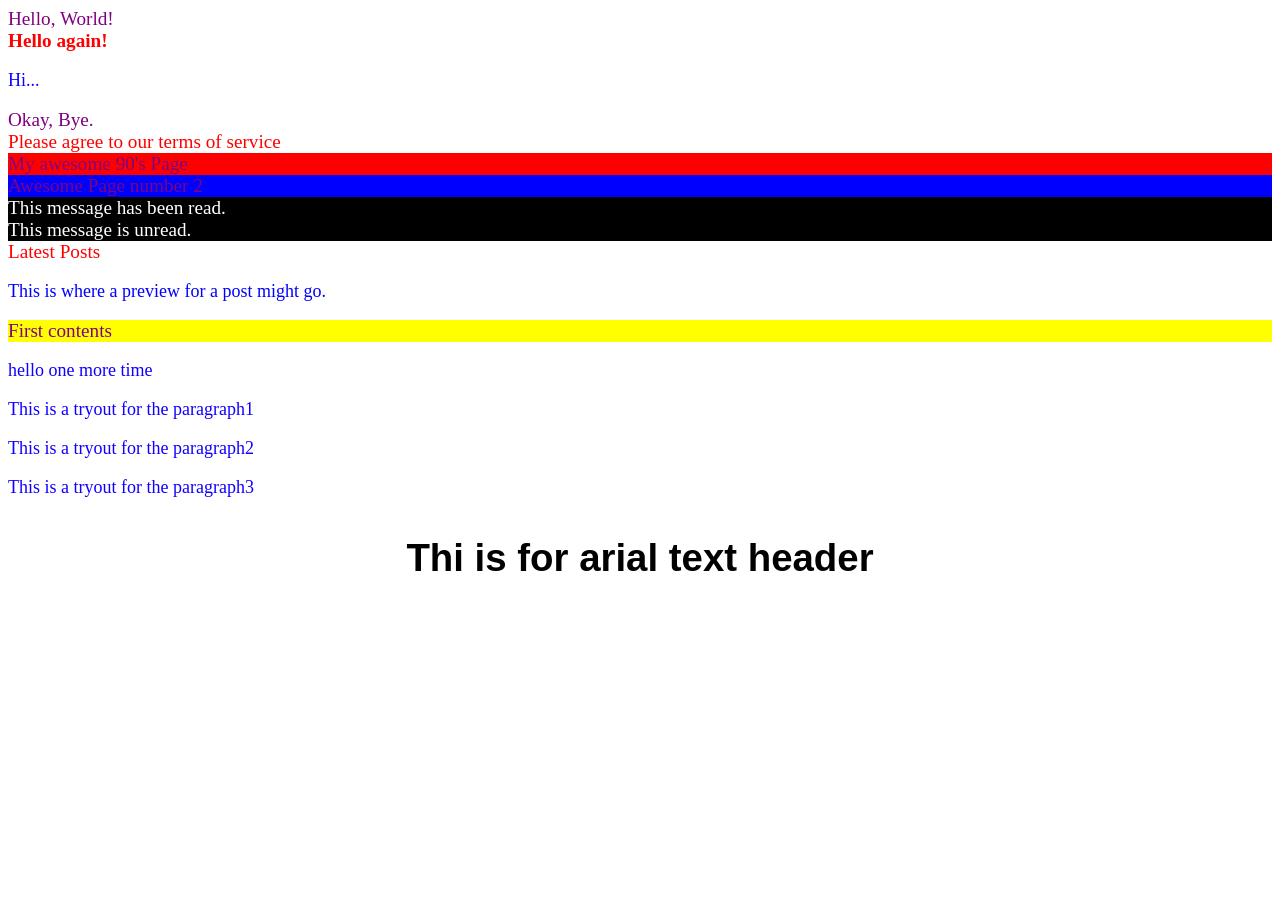
<file: index.html>
<!DOCTYPE html>
<html lang="en">
<head>
    <meta charset="UTF-8">
    <meta name="viewport" content="width=device-width, initial-scale=1.0">
    <title>CSS Learning</title>

    <link rel="stylesheet" href="styles.css">

    <div>Hello, World!</div>
    <div class="alert-text severe-alert"> Hello again!</div>
    <p>Hi...</p>   
    <div>Okay, Bye.</div>

    <div class="alert-text">Please agree to our terms of service</div>
    <div id="title">My awesome 90's Page</div>
    <div id="titleone">Awesome Page number 2</div>
    <div class="read">This message has been read.</div>
    <div class="unread">This message is unread.</div>
    <div>
        <div class="subsection header">Latest Posts</div>
        <p class="subsection" id="preview">
            This is where a preview for a post might go.
        </p>
    </div>
</head>
<body>

    <div class="ancestor">
        <div class="contents">First contents</div>
            <div class="contents"></div>
        </div>
    </div>
    <p>hello one more time</p>

    <p>This is a tryout for the paragraph1</p>
    <p>This is a tryout for the paragraph2</p>
    <p>This is a tryout for the paragraph3</p>
    
    <h3>Thi is for arial text header</h3>
</body>
</html>
</file>
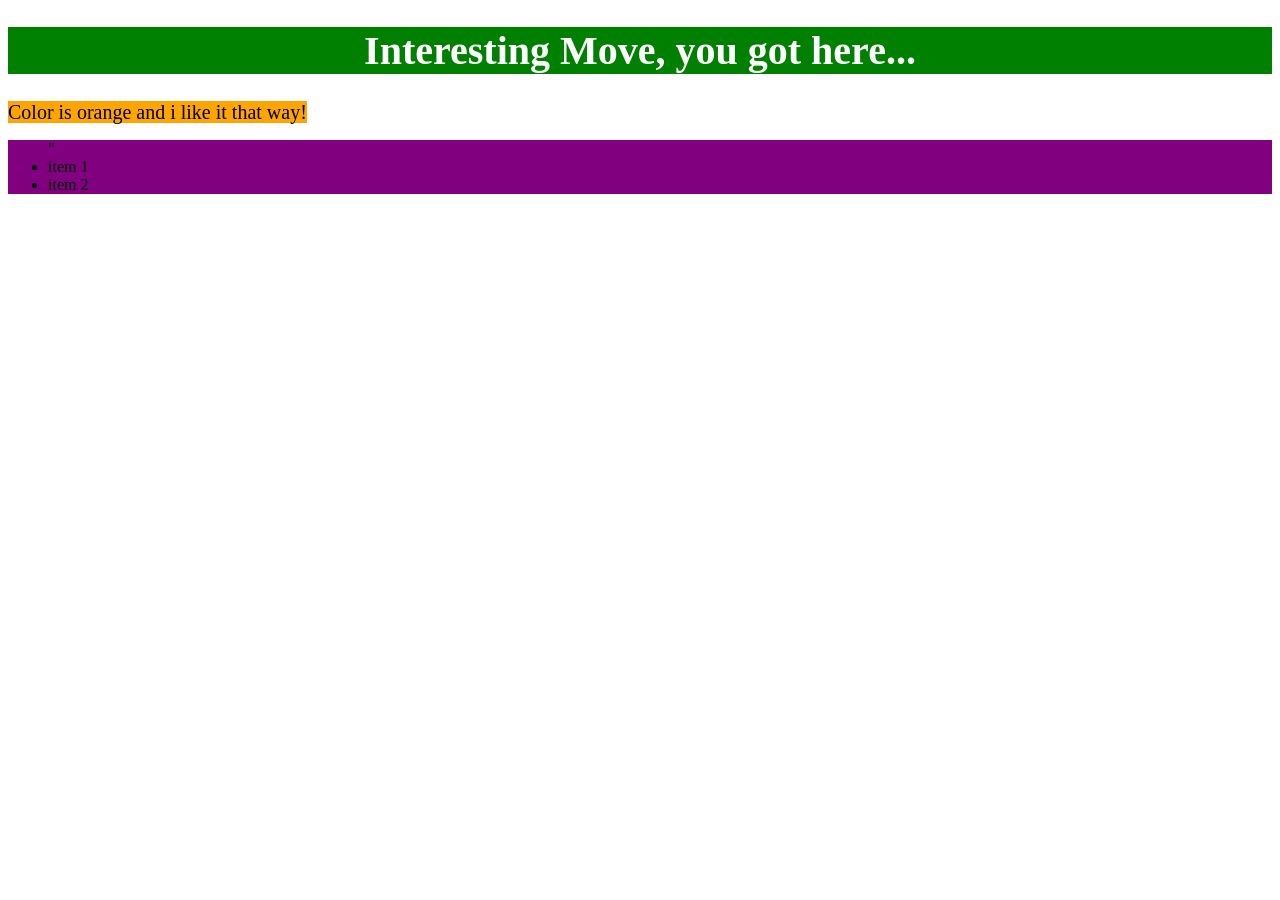
<file: 5-exercises-copy/01-css-methods/index.html>
<!DOCTYPE html>
<html lang="en">
  <head>
    <meta charset="UTF-8">
    <meta http-equiv="X-UA-Compatible" content="IE=edge">
    <meta name="viewport" content="width=device-width, initial-scale=1.0">
    <title>Methods for Adding CSS</title>
       <link rel="stylesheet" href="styles.css">
      
  </head>
  <body>
    <p><h1>Interesting Move, you got here...</h1></p>
    <style>span {
      background-color: orange;
      color: black;
      font-size: 20px;
    }
    </style>
    <p><span>Color is orange and i like it that way!</span></p>
   <ul style="background-color: purple; font-size: 16px;">"
   <li>item 1</li>
   <li>item 2</li>
   </ul>
  </body>
</html>
</file>
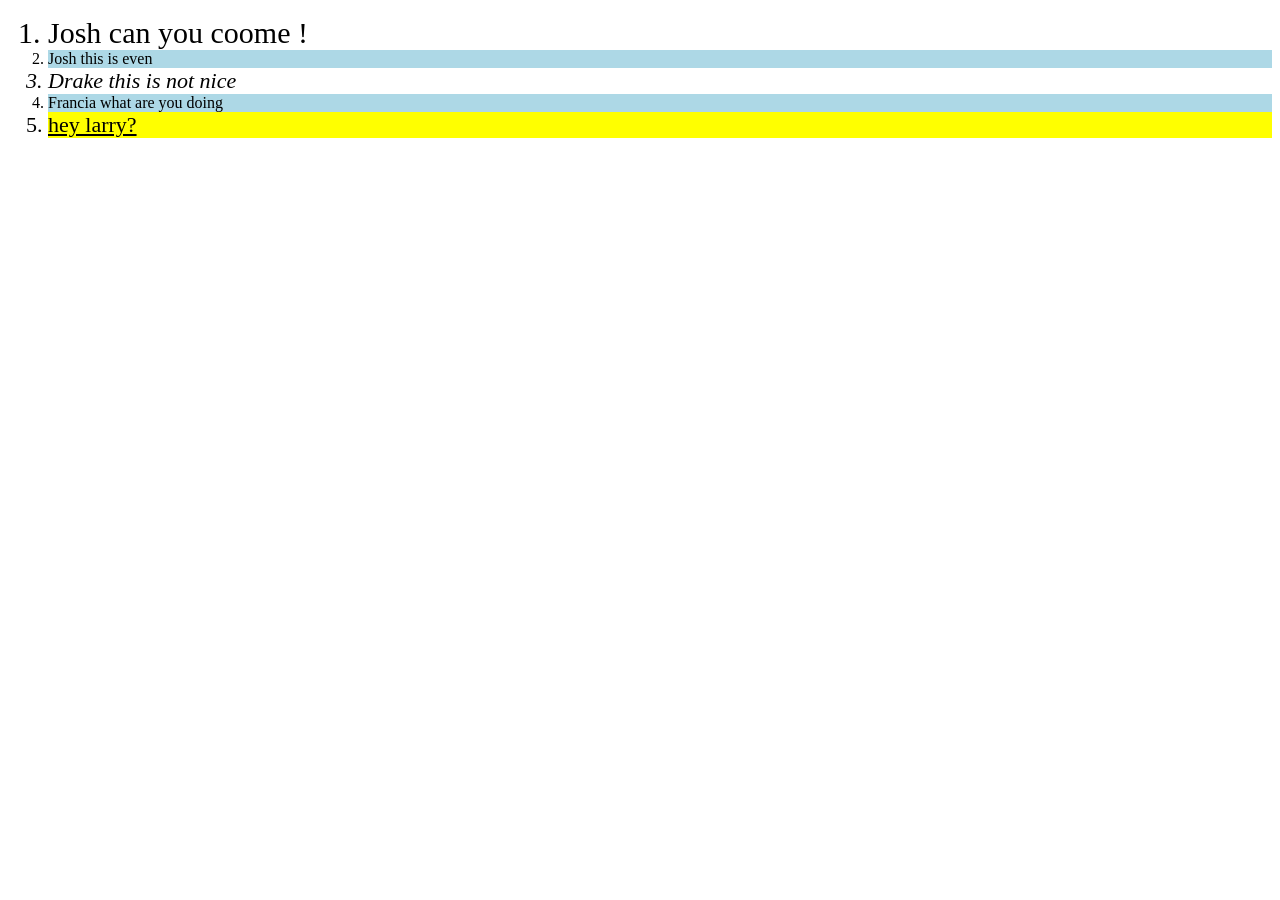
<file: 5-exercises-copy/02-class-id-selectors/index.html>
<!DOCTYPE html>
<html lang="en">
  <head>
    <meta charset="UTF-8">
    <meta http-equiv="X-UA-Compatible" content="IE=edge">
    <meta name="viewport" content="width=device-width, initial-scale=1.0">
    <title>Class and ID Selectors</title>
    <link rel="stylesheet" href="style.css">
  </head>
  <body>
    <ol>
      <li id="first">Josh can you coome !</li>
      <li class="even">Josh this is even</li>
      <li id="third">Drake this is not nice</li>
      <li class="even">Francia what are you doing</li>
      <li id="fifth">hey larry?</li>
    </ol>
   
  </body>
</html>
</file>
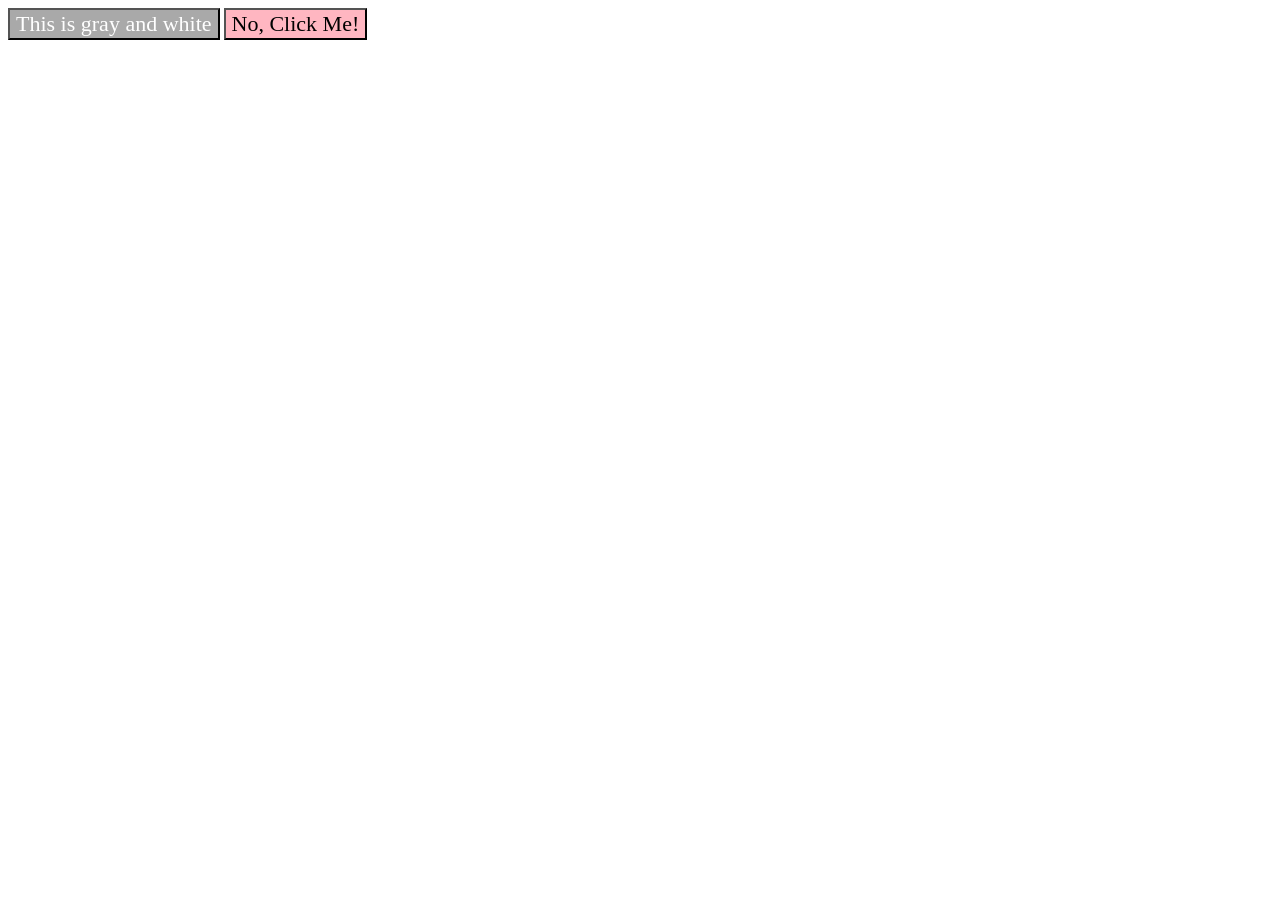
<file: 5-exercises-copy/03-grouping-selectors/index.html>
<!DOCTYPE html>
<html lang="en">
  <head>
    <meta charset="UTF-8">
    <meta http-equiv="X-UA-Compatible" content="IE=edge">
    <meta name="viewport" content="width=device-width, initial-scale=1.0">
    <title>Grouping Selectors</title>
    <link rel="stylesheet" href="style.css">
  </head>
  <body>
    <button class="blockqoute">This is gray and white</button>
    <button class="figcaption">No, Click Me!</button> 
  </body>
</html>
</file>
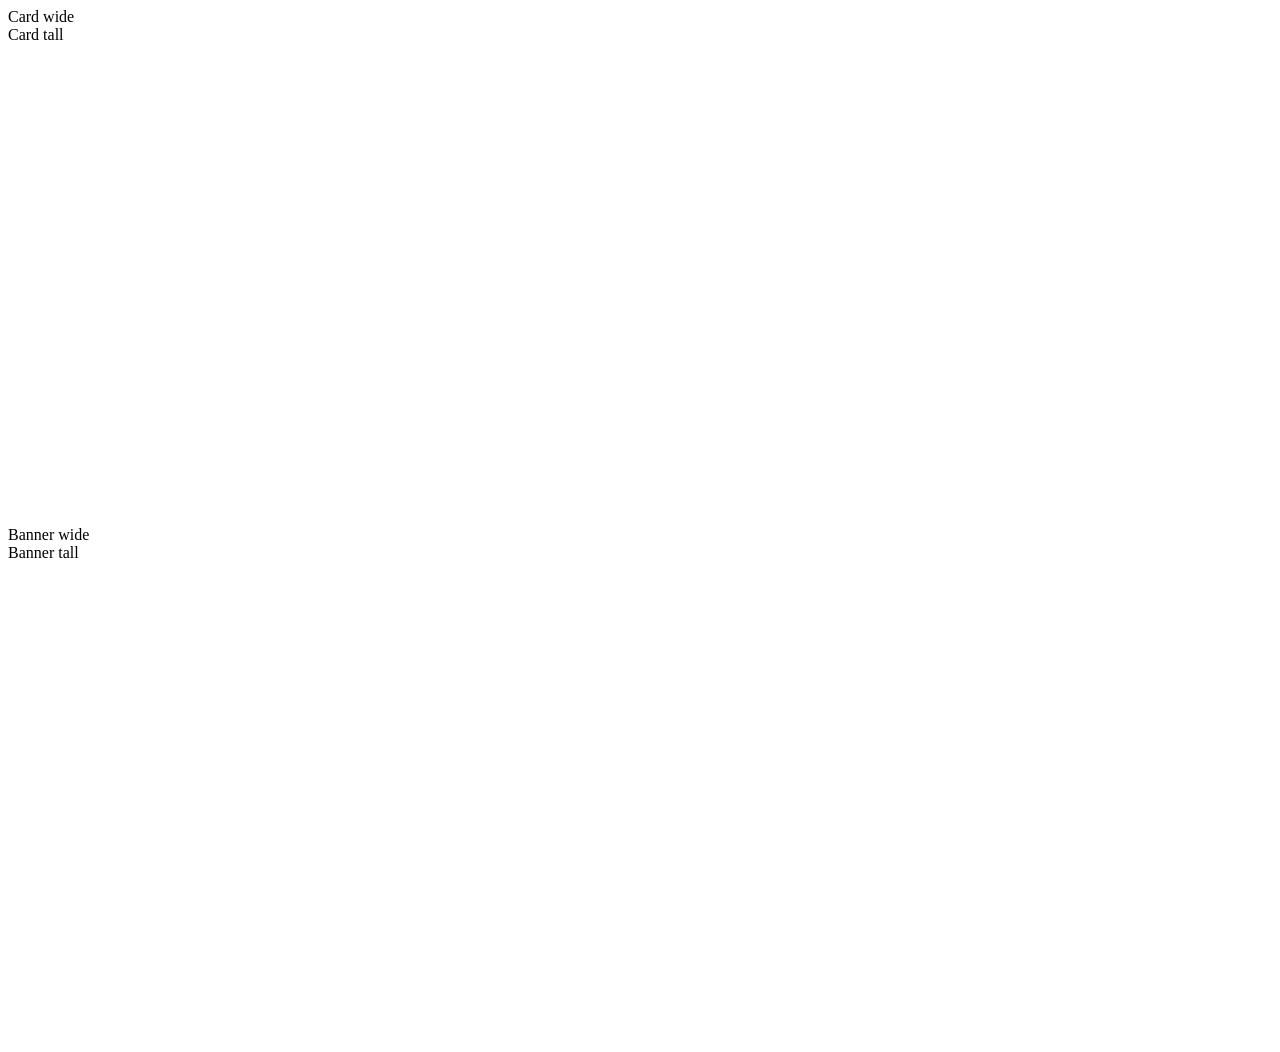
<file: 5-exercises-copy/04-chaining-selectors/index.html>
<!DOCTYPE html>
<html lang="en">
  <head>
    <meta charset="UTF-8">
    <meta http-equiv="X-UA-Compatible" content="IE=edge">
    <meta name="viewport" content="width=device-width, initial-scale=1.0">
    <title>Chaining Selectors</title>
    <link rel="stylesheet" href="style.css">
  </head>
  <body>
   <div class="card">
  <div class="card wide">Card wide</div>
  <div class="card tall">Card tall</div>
</div>

<div class="banner">
  <div class="banner wide">Banner wide</div>
  <div class="banner tall">Banner tall</div>
</div>
  </body>
</html>
</file>
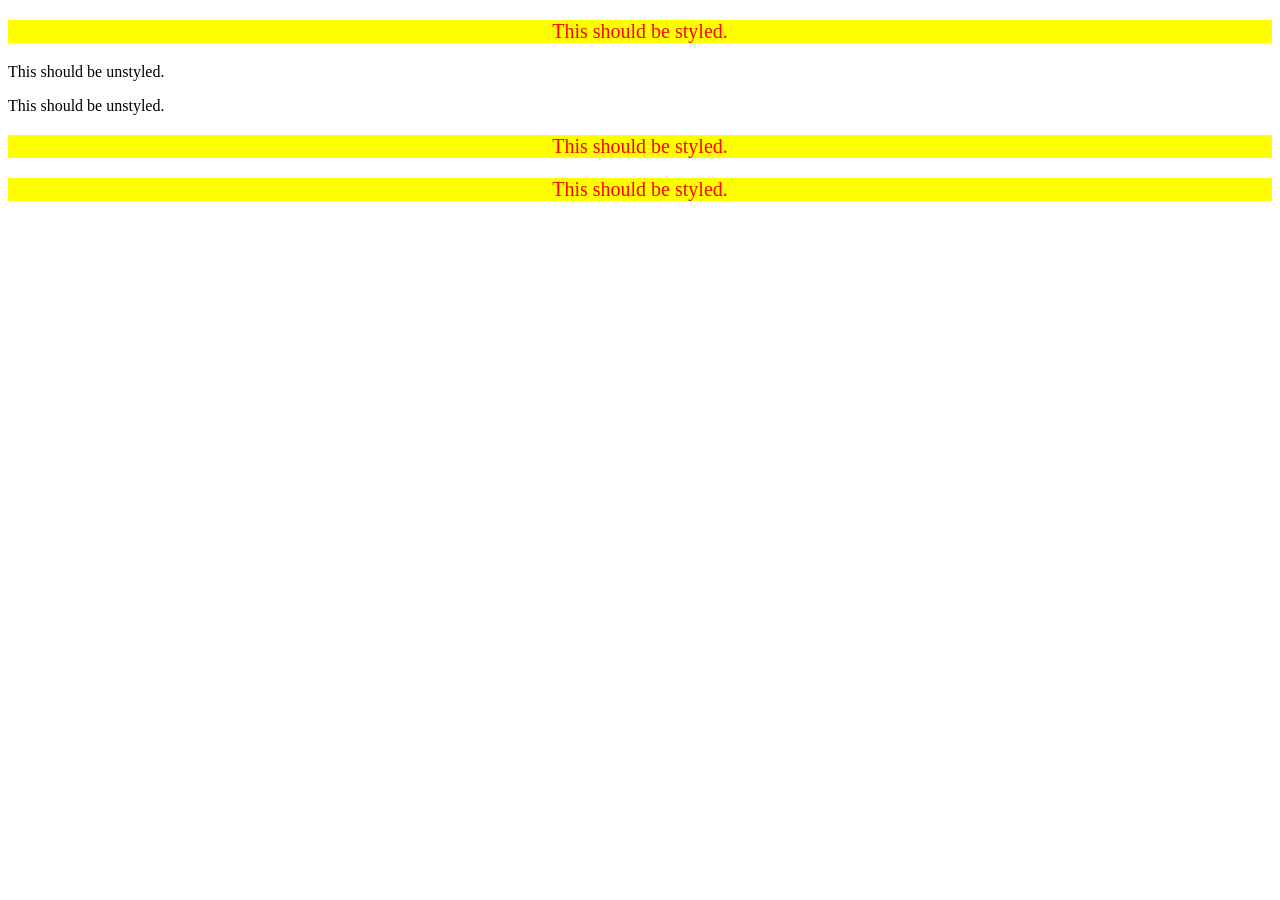
<file: 5-exercises-copy/05-descendant-combinator/index.html>
<!DOCTYPE html>
<html lang="en">
  <head>
    <meta charset="UTF-8">
    <meta http-equiv="X-UA-Compatible" content="IE=edge">
    <meta name="viewport" content="width=device-width, initial-scale=1.0">
    <title>Descendant Combinator</title>
    <link rel="stylesheet" href="style.css">
  </head>
  <body>
    <div class="container">
      <p class="text">This should be styled.</p>
    </div>
    <p class="text">This should be unstyled.</p>
    <p class="text">This should be unstyled.</p>
    <div class="container">
      <p class="text">This should be styled.</p>
      <p class="text">This should be styled.</p>
    </div>
  </body>
</html>
</file>
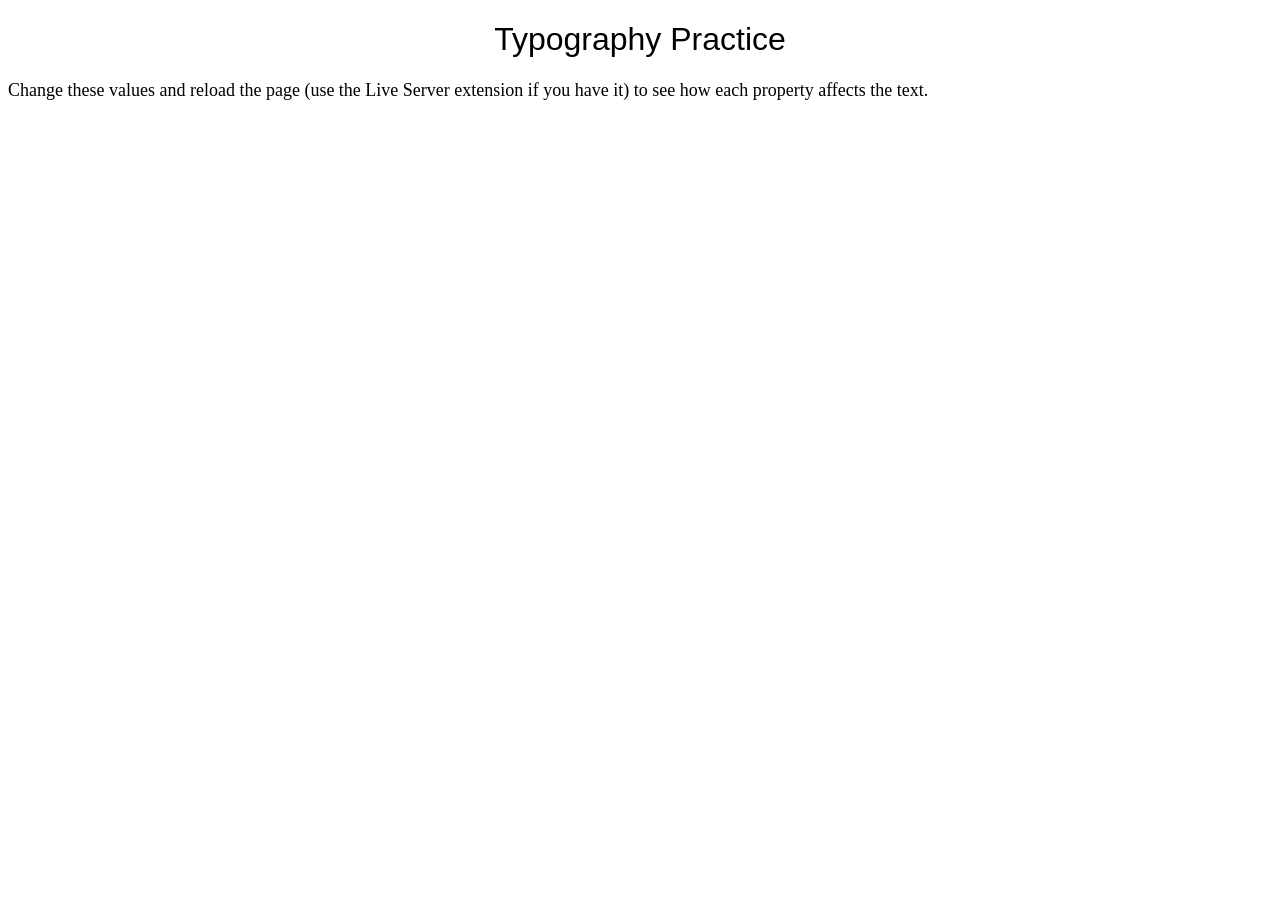
<file: typography-practice.html>
<!DOCTYPE html>
<html>
<head>
  <style>
    body {
      font-family: "Times New Roman", serif;
    }
    h1 {
      font-family: Arial, Helvetica, sans-serif;
      font-size: 2rem;
      font-weight: 500;
      text-align: center;
    }
    p {
      font-size: 18px;
      font-weight: 300;
      text-align: justify;
    }
  </style>
</head>
<body>
  <h1>Typography Practice</h1>
  <p>Change these values and reload the page (use the Live Server extension if you have it) to see how each property affects the text.</p>
</body>
</html>
</file>
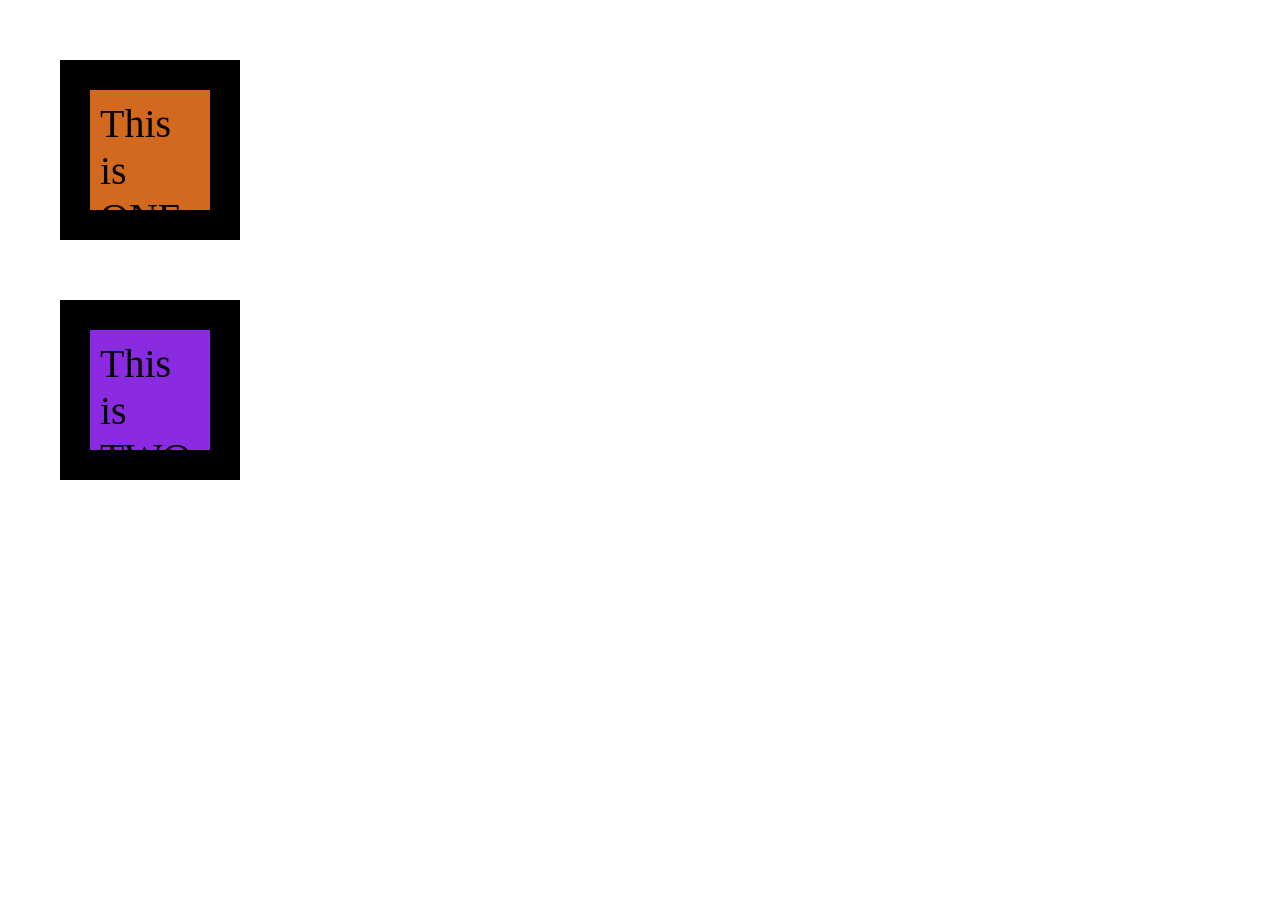
<file: boxmodel/boxmodel.html>
<!DOCTYPE html>
<html lang="en">
<head>
    <meta charset="UTF-8">
    <meta name="viewport" content="width=device-width, initial-scale=1.0">
    <title>Box Model</title>
    <link rel="stylesheet" href="boxmodel.css"> 
</head>
<body>
<div class="box-one">This is ONE</div>
<div class="box-two">This is TWO</div>

    
</body>
</html>
</file>
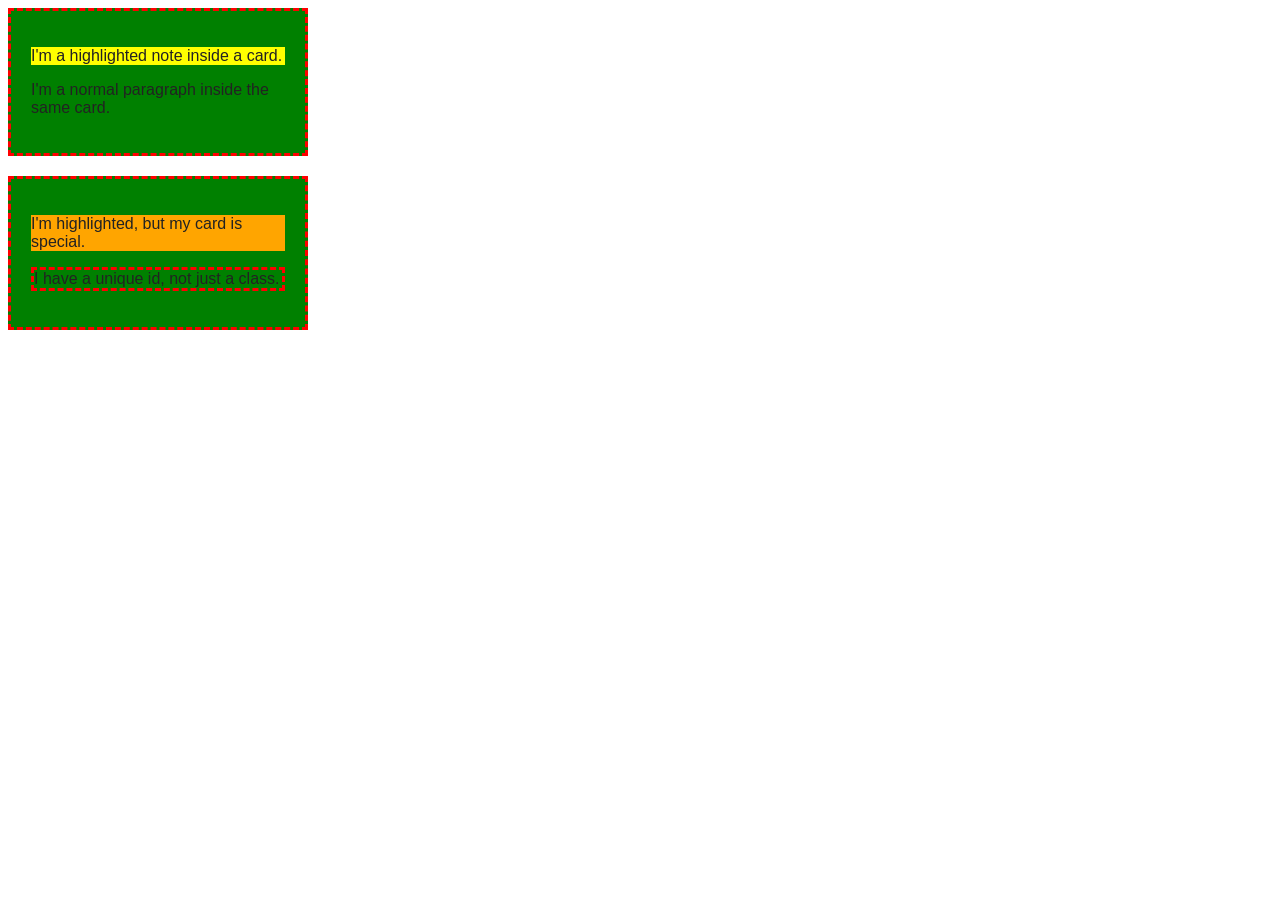
<file: boxmodel/boxmodelcascade.html>
<!DOCTYPE html>
<html lang="en">
<head>
    <meta charset="UTF-8">
    <title>Cascade + Box Model</title>
    <link rel="stylesheet" href="boxmodelcascade.css">
</head>
<body>
    <div class="card">
        <p class="highlight">I'm a highlighted note inside a card.</p>
        <p>I'm a normal paragraph inside the same card.</p>
    </div>

    <div class="card special">
        <p class="highlight">I'm highlighted, but my card is special.</p>
        <p id="unique-note">I have a unique id, not just a class.</p>
    </div>
</body>
</html>
</file>
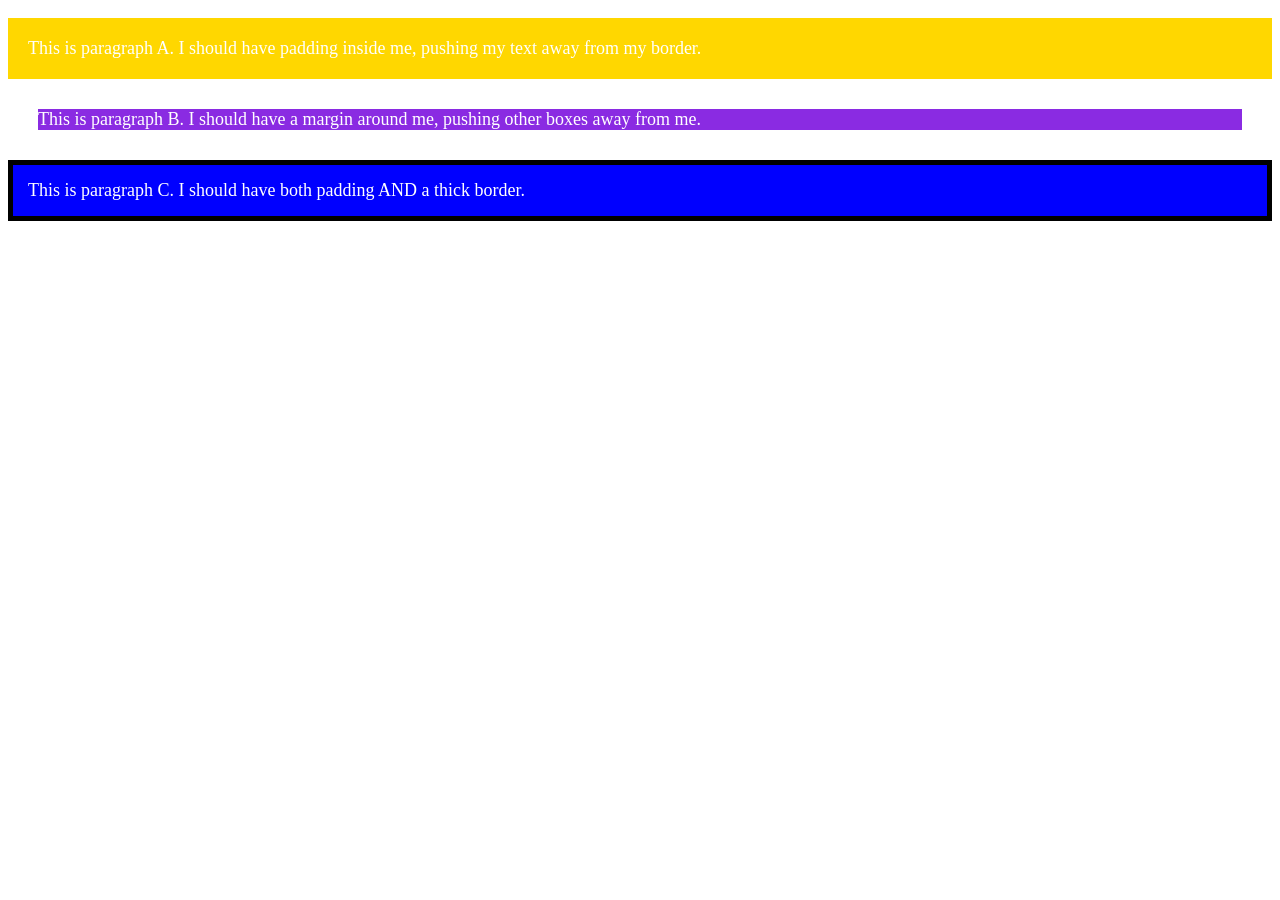
<file: boxmodel/boxmodeltry.html>
<!DOCTYPE html>
<html lang="en">
<head>
    <meta charset="UTF-8">
    <meta name="viewport" content="width=device-width, initial-scale=1.0">
    <title>Box Model Practice</title>
    <link rel="stylesheet" href="boxmodeltry.css">
</head>
<body>

    <p class="box-a">This is paragraph A. I should have padding inside me, pushing my text away from my border.</p>
    <p class="box-b">This is paragraph B. I should have a margin around me, pushing other boxes away from me.</p>
    <p class="box-c">This is paragraph C. I should have both padding AND a thick border.</p>
    
</body>
</html>
</file>
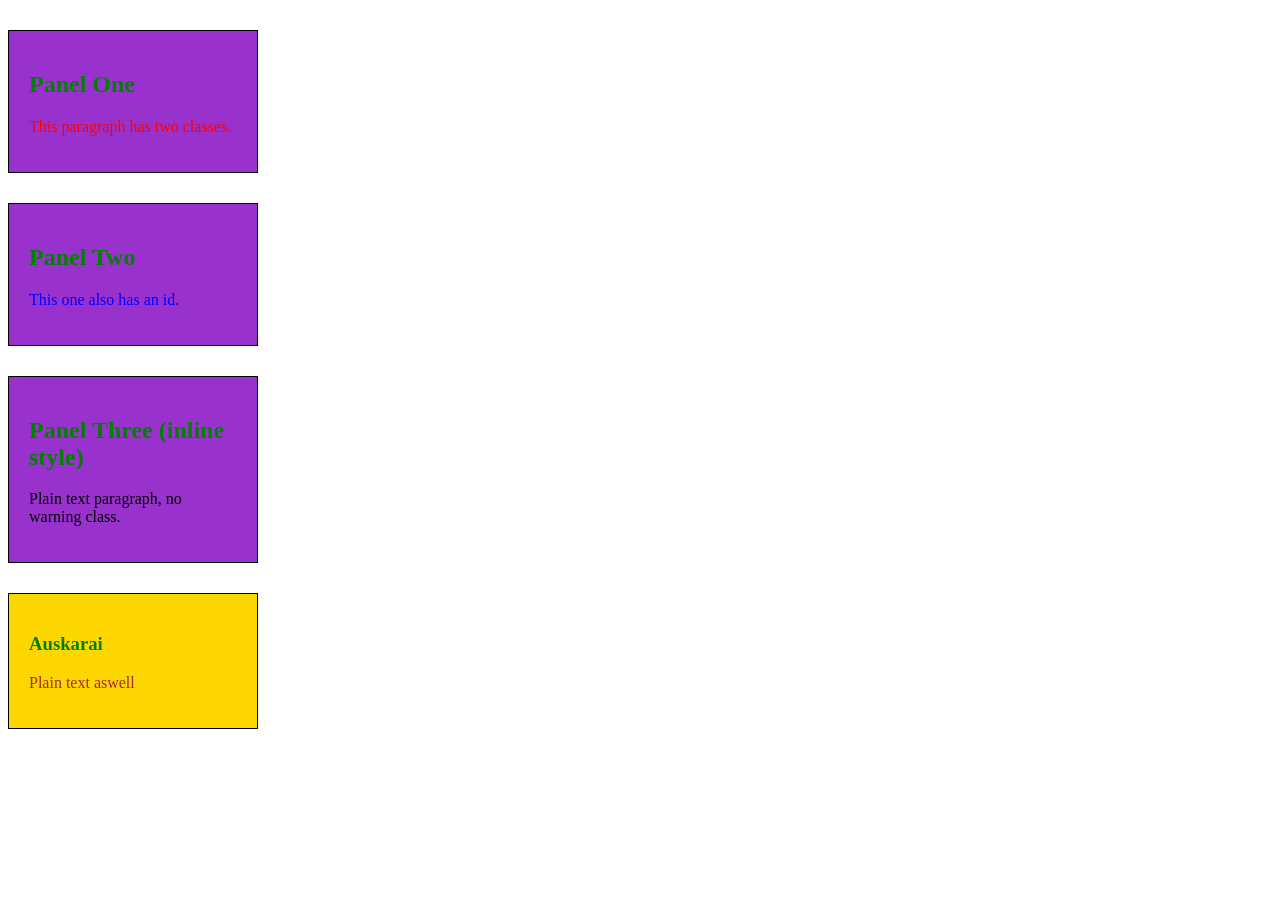
<file: boxmodel/Cascade-advanced.html>
<!DOCTYPE html>
<html lang="en">
<head>
    <meta charset="UTF-8">
    <title>Advanced Cascade + Box Model</title>
    <link rel="stylesheet" href="Cascade-advanced.css">
</head>
<body>
    <div class="panel">
        <h2 class="title" style="color:green">Panel One</h2>
        <p class="text warning">This paragraph has two classes.</p>
    </div>

    <div class="panel">
        <h2 class="title" style="color: green;">Panel Two</h2>
        <p class="text warning" id="critical">This one also has an id.</p>
    </div>

    <div class="panel">
        <h2 class="title" style="color: purple;">Panel Three (inline style)</h2>
        <p class="text">Plain text paragraph, no warning class.</p>
    </div>

    <div class="fine">
        <h3 class="title">Auskarai</h3>
        <p class="text" style="color: brown;">Plain text aswell</p>
    </div>
</body>
</html>
</file>
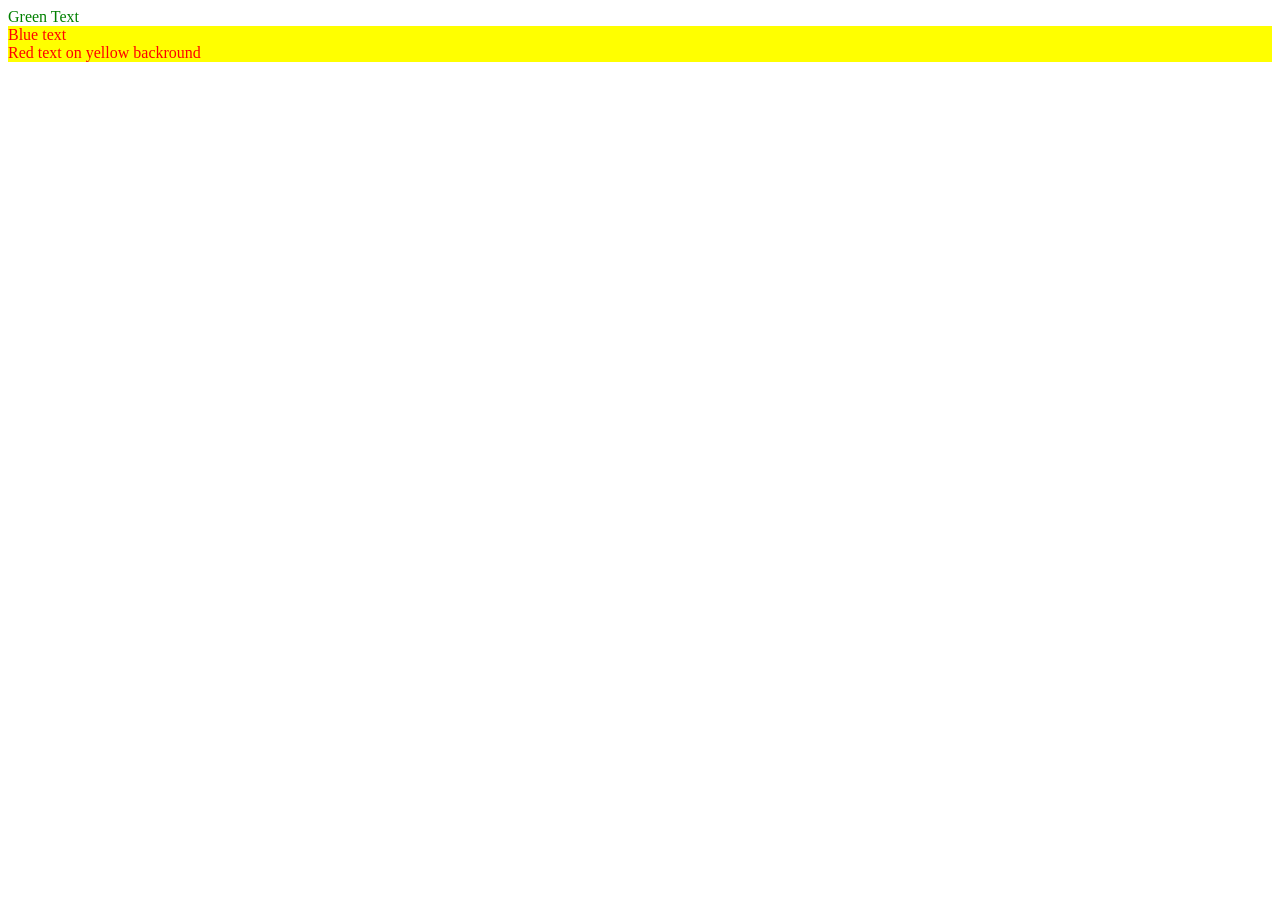
<file: cascade/cascade.html>
<!DOCTYPE html>
<html lang="en">
<head>
    <meta charset="UTF-8">
    <meta name="viewport" content="width=device-width, initial-scale=1.0">
    <title>Cascades</title>
    <link rel="stylesheet" href="cascade.css"> 
</head>
<body>
        <div class="main">
            <div class="list subsection">Green Text</div>
        </div>
        <!-- Pirmenybe kuomet yra panaudojami 2 raktiniai zodziai. -->

<div class="main">
  <div class="list" id="subsection">Blue text</div>
</div>
        <!-- ID yra aiskesnis ir labiausiai nusako dominavima siuo atveju-->

<div class="main">
    <div class="list" id="subsection">Red text on yellow backround</div>
</div>
        <!--Gali santykiauti tarpusavyje, nes abu turi ta pati ID-->



    
</body>
</html>
</file>
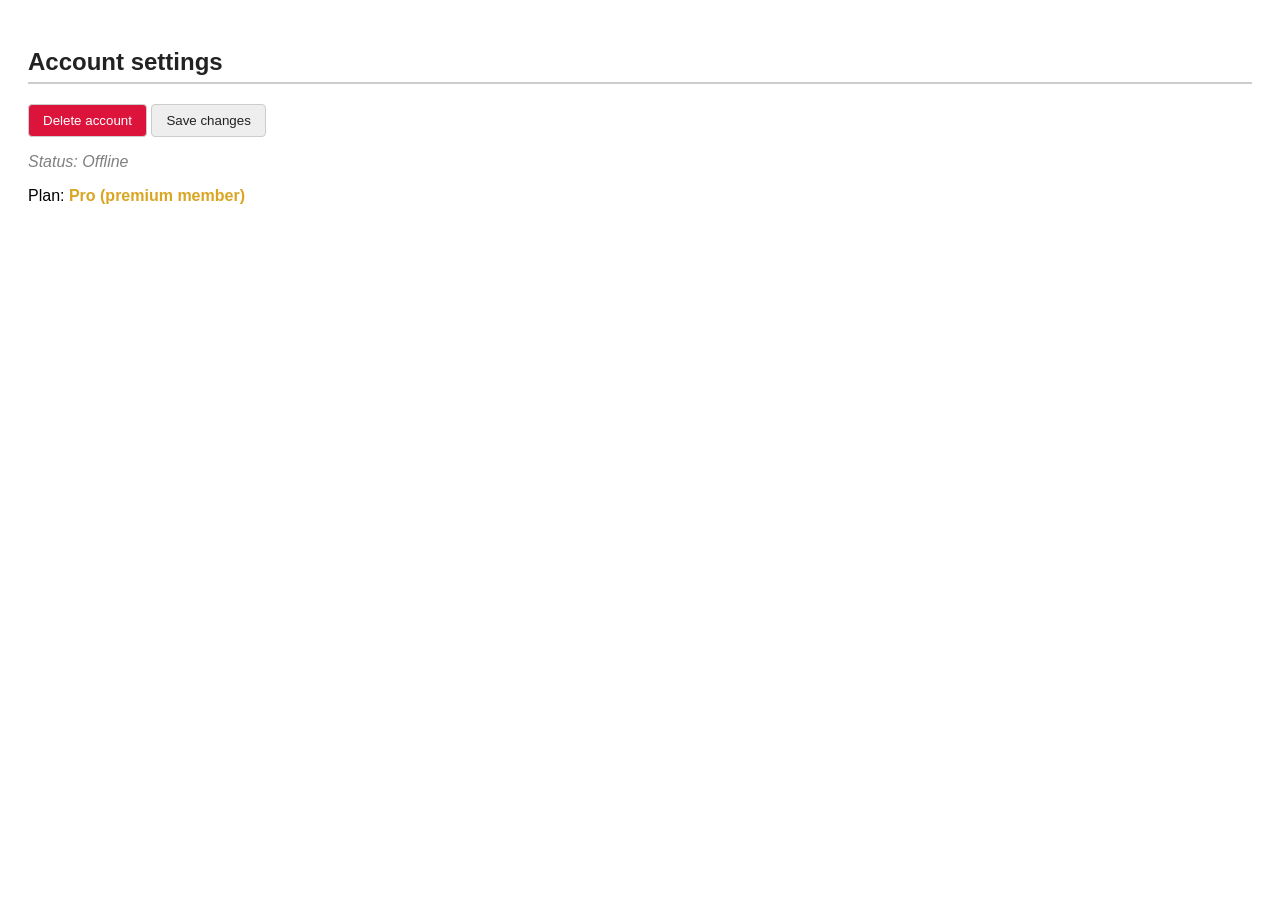
<file: cascade/cascadeexer.html>
<!DOCTYPE html>
<html lang="en">
<head>
  <meta charset="UTF-8">
  <title>Fix the Cascade 4</title>
  <link rel="stylesheet" href="cascadeexer.css">
</head>
<body>
  <h2 class="section-title">Account settings</h2>

  <button class="btn danger">Delete account</button>
  <button class="btn">Save changes</button>

  <p class="status offline">Status: Offline</p>

  <div class="card">
    <span class="label">Plan:</span>
    <span class="label premium">Pro (premium member)</span>
  </div>
</body>
</html>
</file>
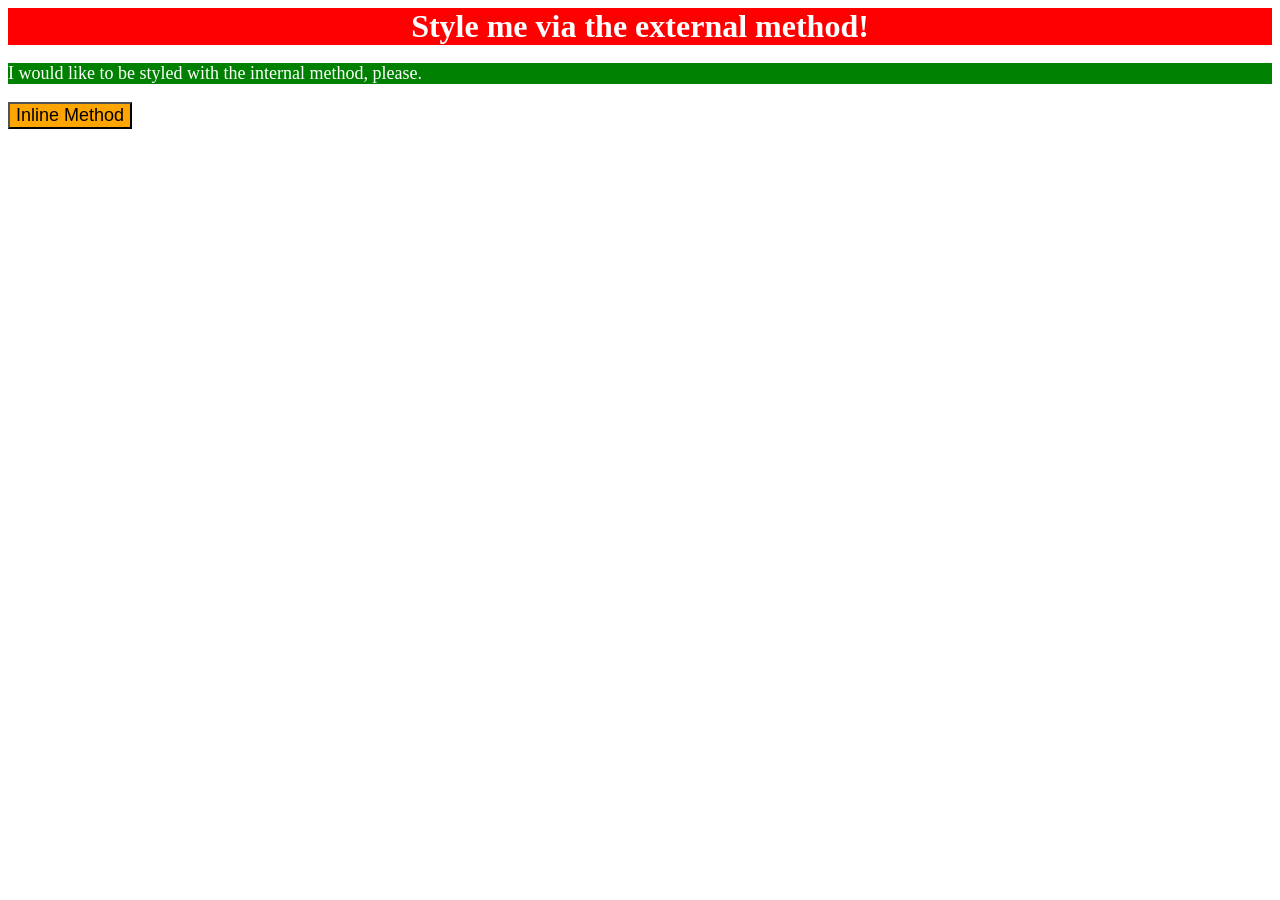
<file: 5-exercises-copy/01-css-methods/solution/solution.html>
<!DOCTYPE html>
<html lang="en">
  <head>
    <meta charset="UTF-8">
    <meta http-equiv="X-UA-Compatible" content="IE=edge">
    <meta name="viewport" content="width=device-width, initial-scale=1.0">
    <title>Methods for Adding CSS</title>
    <link rel="stylesheet" href="solution.css">

    <style>
      p {
        background-color: green;
        color: white;
        font-size: 18px;
      }
    </style>
  </head>
  <body>
    <div>Style me via the external method!</div>
    <p>I would like to be styled with the internal method, please.</p>
    <button style="background-color: orange; font-size: 18px;">Inline Method</button>
  </body>
</html>
</file>
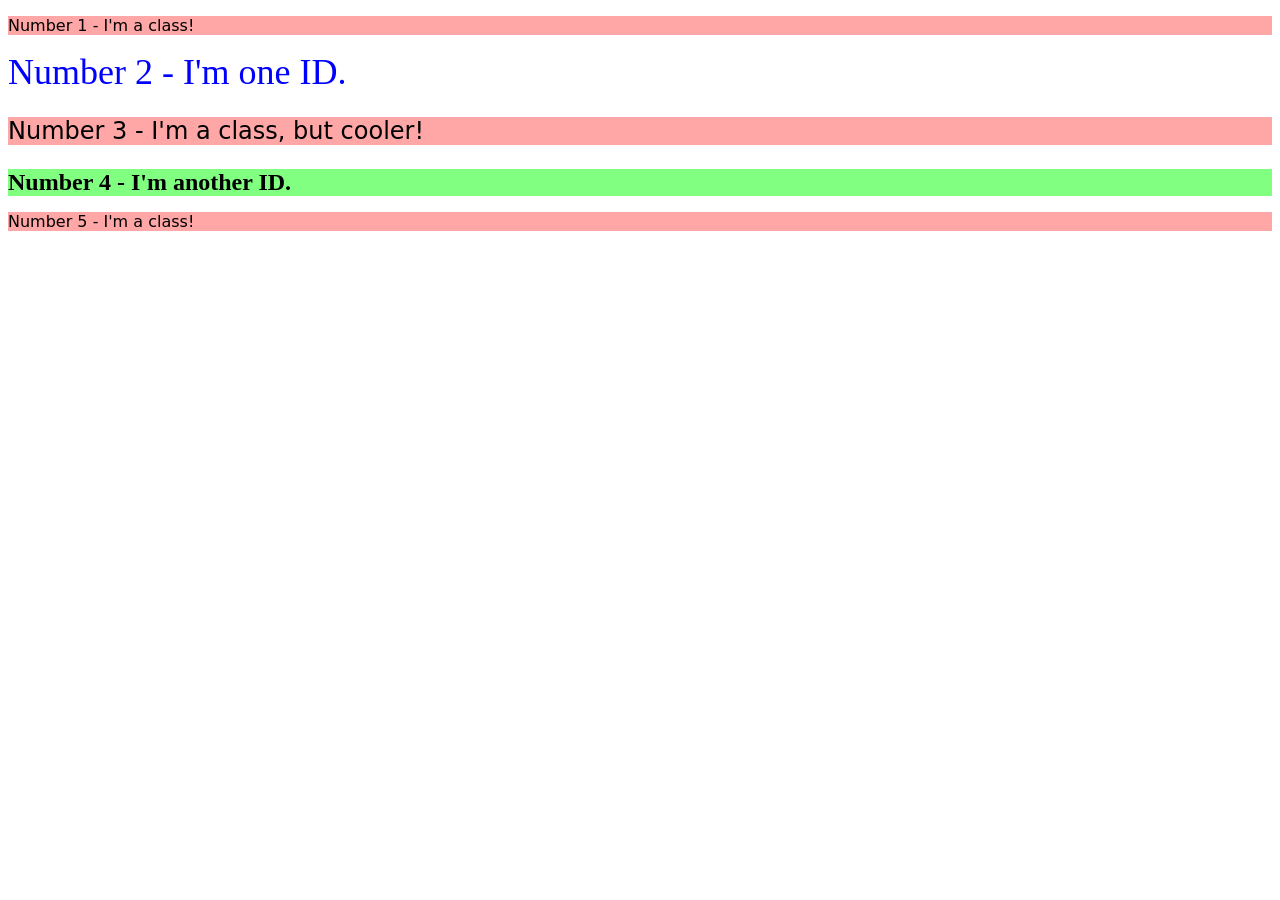
<file: 5-exercises-copy/02-class-id-selectors/solution/solution.html>
<!DOCTYPE html>
<html lang="en">
  <head>
    <meta charset="UTF-8">
    <meta http-equiv="X-UA-Compatible" content="IE=edge">
    <meta name="viewport" content="width=device-width, initial-scale=1.0">
    <title>Class and ID Selectors</title>
    <link rel="stylesheet" href="solution.css">
  </head>
  <body>
    <p class="odd">Number 1 - I'm a class!</p>
    <div id="two">Number 2 - I'm one ID.</div>
    <p class="odd adjust-font-size">Number 3 - I'm a class, but cooler!</p>
    <div id="four" class="adjust-font-size">Number 4 - I'm another ID.</div>
    <p class="odd">Number 5 - I'm a class!</p>
  </body>
</html>
</file>
<file: styles.css>
* div {
    color: purple;
}
.alert-text {
    color: red;
}
.severe-alert {
 font-weight: bold;
}
#title {
    background-color: red;
}
#titleone {
    background-color: blue;
}
.read,
.unread {
    color: white;
    background-color: black;
}

.read {
    /* several unique declarations */
}

.unread {

}

.subsection.header {
    color: red;
}
.subsection#preview {
    color: blue;
}
.ancestor .contents {
    background-color: yellow;
}

p {
  /* hex example: */
  color: #1100ff;
}
p {font-family: Times 'Times New Roman', Times, serif;
}

h3 {font-family: Arial, Helvetica, sans-serif;
}

p {font-size: 18px;
}


h3 {
    font-size: 2em;
}

body {
    font-size: 1.2rem;
}

h3 {text-align: center;}
</file>
<file: 5-exercises-copy/01-css-methods/styles.css>
h1 {
    background-color: green;
    color: white;
    font-size: 40px;   
    text-align: center;
    font: bold;
}
</file>
<file: 5-exercises-copy/02-class-id-selectors/style.css>
.even {
background-color: rgb(173 216 230 ); 
font-family: Georgia, Garamond, serif; 
}
#first {
    font-size: 30px;
}
#third {
    font-size: 22px; font-style: italic;
}
#fifth {
    background-color: yellow;
    font-size: 22px;
    text-decoration: underline;
}
</file>
<file: 5-exercises-copy/03-grouping-selectors/style.css>
.blockqoute,
.figcaption {
    font-size: 22px; font-family: Georgia, Cambria, serif;

}

.blockqoute {
    background-color: darkgray;
    color: white;

}

.figcaption {
    background-color: lightpink;
}
</file>
<file: 5-exercises-copy/04-chaining-selectors/style.css>
.card.wide {
  width: 400px;
  height: auto;
}

.card.tall {
  width: 150px;
  height: 500px;
}

/* Bonus — banner versions, your own values */
.banner.wide {
  width: 400px;
  height: auto;
}

.banner.tall {
  width: 150px;
  height: 500px;
}
</file>
<file: 5-exercises-copy/05-descendant-combinator/style.css>
.container .text {
    background-color: yellow;
    color: red;
    font-size: 20px;
    text-align: center;
}
</file>
<file: boxmodel/boxmodel.css>
* {
    padding: 0;
    margin: 0;
    font-size: 40px;

}

.box-one {
    background-color: chocolate;
    padding: 10px;
    height: 100px;
    width: 100px;
    border: 30px solid; color: black;
    margin: 60px;

}

.box-two {
    background-color: blueviolet;
    border: 0 solid; color: aquamarine;
     padding: 10px;
    height: 100px;
    width: 100px;
    border: 30px solid; color: black;
    margin: 60px;
}
</file>
<file: boxmodel/boxmodelcascade.css>
body {
    font-family: sans-serif;
    color: #222;
}

.card {
    box-sizing: border-box;
    background-color: green;
padding: 20px;
width: 300px;
margin-bottom: 20px;
border: 3px dashed red;
}

.highlight {
background-color: yellow;
}
.special .highlight {
    background-color: orange;
}

#unique-note {
    border: 3px dashed red;
}
</file>
<file: boxmodel/boxmodeltry.css>
.box-a,
.box-b,
.box-c {
    font-size: 18px; color: white;
}

.box-a {
    background-color:gold;

    padding: 20px;

}

.box-b {
    background-color: blueviolet;
    margin: 30px;

}

.box-c {
    background-color: blue;
    padding: 15px;
    border: 5px solid black;
}
</file>
<file: boxmodel/Cascade-advanced.css>
.panel {
    box-sizing: border-box;
    width: 250px;
    background-color: darkorchid;
    padding: 20px;
    border: 1px solid black;
    margin: 30px 0;
    
}


.panel .warning { color: red;
}
 
.panel #critical {
    color: blue;
}

.title {
    color: green !important;
}


.fine {
    box-sizing: border-box;
    width: 250px;
    background-color: gold;
    padding: 20px;
    border: 1px solid black;
    margin: 30px 0;
    

}
</file>
<file: cascade/cascade.css>
.subsection {
    color: blue;
}

.main .list {
    color: red;
}
/* Pirmenybe kuomet yra panaudojami 2 raktiniai zodziai.*/

#subsection {
  color: blue;
}

/* .dviguba atzyma turi pirmenybe, nei #pirmtakis */
.main .list {
  color: green;
}

/* Gali santykiauti tarpusavyje, nes abu turi ta pati ID */
#subsection {
  background-color: yellow;
  color: blue;
}

/* Gali santykiauti tarpusavyje, nes abu turi ta pati ID */
.main #subsection {
 color: red;
}

                            /* #parent netures pirmenybes, nei .child */
</file>
<file: cascade/cascadeexer.css>
body {
  font-family: Arial, Helvetica, sans-serif;
  padding: 20px;
}

.btn.danger {
  background: crimson;
  color: white;
}

.section-title {
  color: #222;
  border-bottom: 2px solid #ccc;
  padding-bottom: 6px;
}



.btn {
  background: #eee;
  color: #222;
  border: 1px solid #ccc;
  padding: 8px 14px;
  border-radius: 4px;
}

p.status {
  color: gray;
  font-style: italic;
}

span.label {
  color: black;
  font-weight: 400;
}

.label.premium {
  color: goldenrod;
  font-weight: 800;
}
</file>
<file: 5-exercises-copy/01-css-methods/solution/solution.css>
div {
  background-color: red;
  color: white;
  font-size: 32px;
  text-align: center;
  font-weight: bold;
}
</file>
<file: 5-exercises-copy/02-class-id-selectors/solution/solution.css>
.odd {
  background-color: rgb(255, 167, 167);
  font-family: Verdana, "DejaVu Sans", sans-serif;
}

.adjust-font-size {
  font-size: 24px;
}

#two {
  color: #0000ff;
  font-size: 36px;
}

/*
    In the id selector 'four' below, we could have also
    added a rule to set the font size to 24px.

    However, since the elements 'Number 3' and 'Number 4'
    in the HTML file share the same font size, we reused
    the 'adjust-font-size' class above to help reduce
    duplicate code.
*/
#four {
  background-color: hsl(120, 100%, 75%);
  font-weight: bold;
}
</file>
